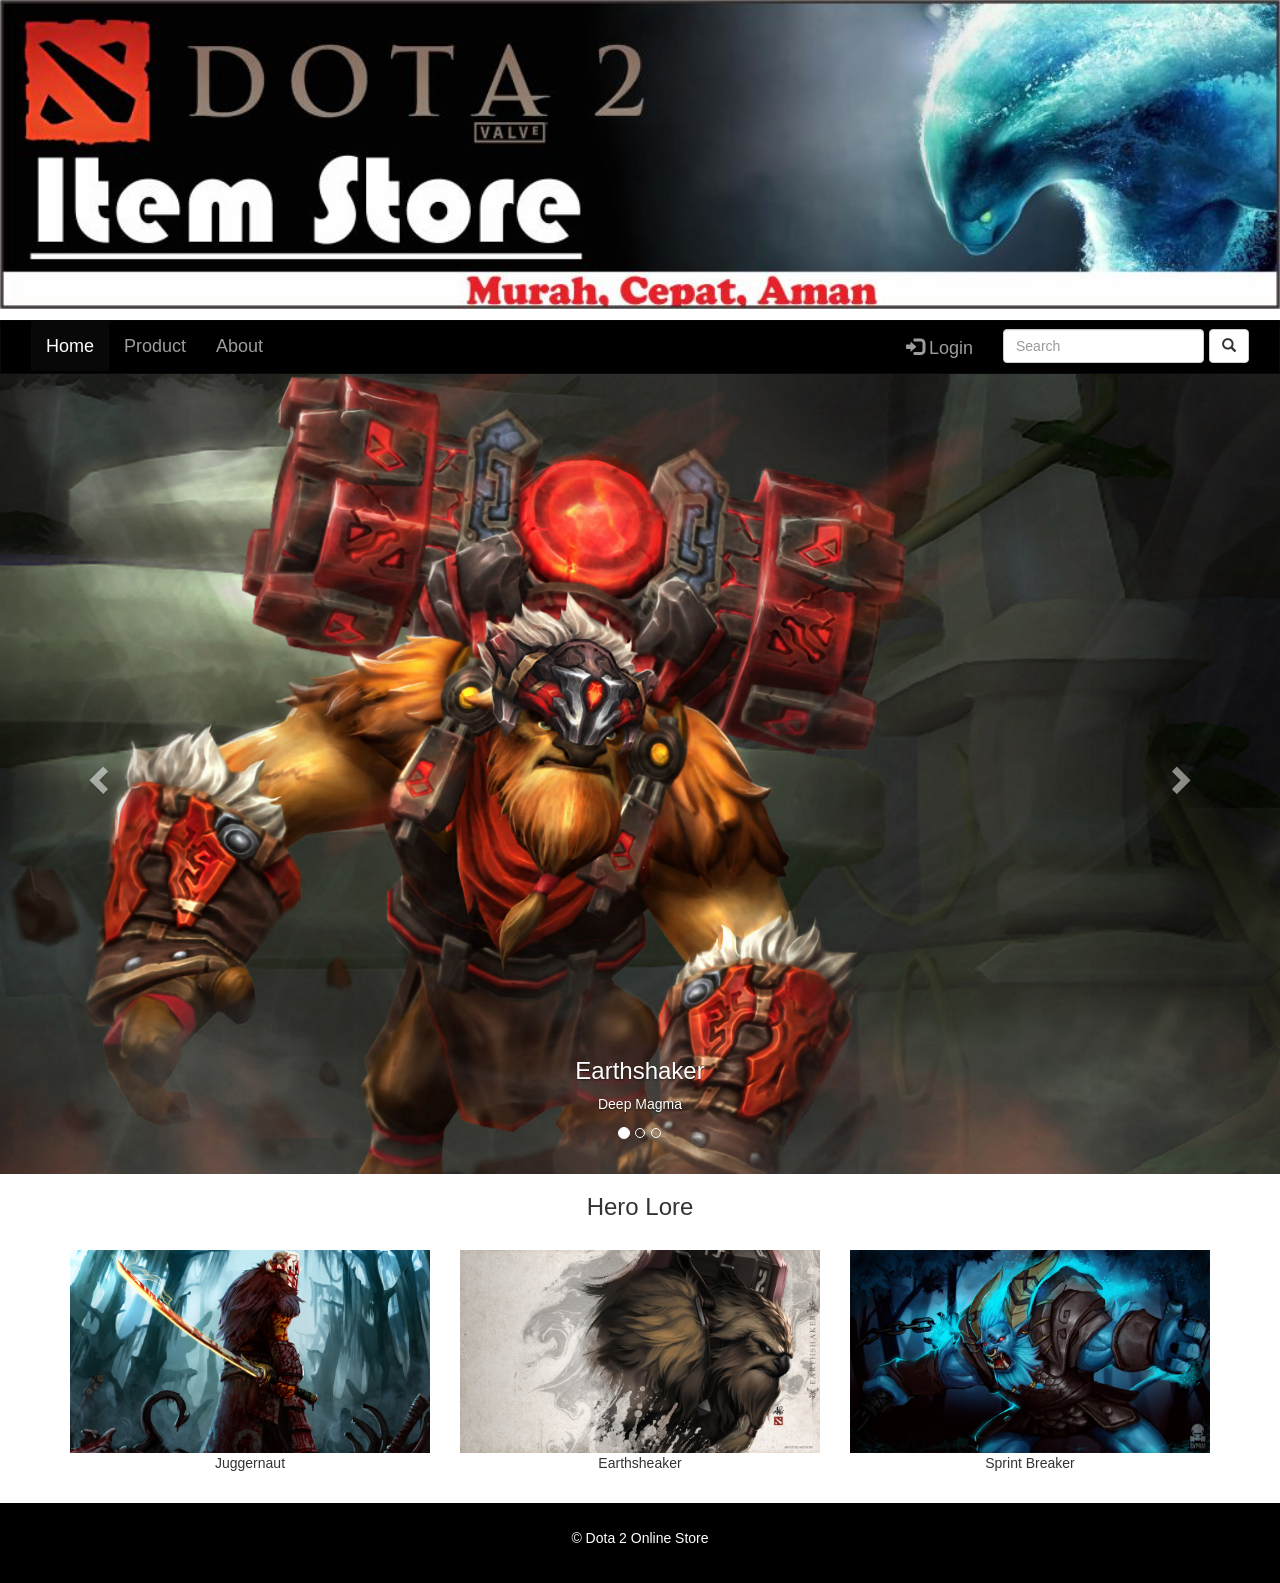
<file: index.html>
<!DOCTYPE html>
<html>
<head>
  <link rel="shortcut icon" href="img/logo.png"/>
  <title>Dota 2 Online Store</title>
  <meta charset="utf-8">
  <meta name="viewport" content="width=device-width, initial-scale=1">
  <link rel="stylesheet" href="css/bootstrap.min.css">
  <script src="js/jquery.min.js"></script>
  <script src="js/bootstrap.min.js"></script>
  <link href="style.css" rel="stylesheet" type="text/css">
</head>
<body>
<div class="jumbotron">
  <div class="container text-center">
  </div>
</div>

<nav class="navbar navbar-inverse">
  <div class="container-fluid">
    <!-- Brand and toggle get grouped for better mobile display -->
    <div class="navbar-header">
      <button type="button" class="navbar-toggle collapsed" data-toggle="collapse" data-target="#bs-example-navbar-collapse-1" aria-expanded="false">
        <span class="sr-only">Toggle navigation</span>
        <span class="icon-bar"></span>
        <span class="icon-bar"></span>
        <span class="icon-bar"></span>
      </button>
    </div>

    <!-- Collect the nav links, forms, and other content for toggling -->
    <div class="collapse navbar-collapse" id="bs-example-navbar-collapse-1">
      <ul class="nav navbar-nav">
        <li class="active"><a href="index.html">Home</a></li>
        <li><a href="barang_tampil.php">Product <span class="sr-only">(current)</span></a></li>
        <li><a href="about.html">About</a></li>
        </li>
      </ul>
      <form class="navbar-form navbar-right" action="barang_tampil.php" method="POST">
        <div class="form-group">
          <input type="text" class="form-control" placeholder="Search" name="nama_barang">
        </div>
        <button type="submit" class="btn btn-default" value="CARI"><span class="glyphicon glyphicon-search"></span></button>
      </form>
      <ul class="nav navbar-nav navbar-right">
        <li><a href="log-in/login1.php"><span class="glyphicon glyphicon-log-in"></span> Login</a></li>
      </ul>
    </div><!-- /.navbar-collapse -->
  </div><!-- /.container-fluid -->
</nav>
<div id="myCarousel" class="carousel slide" data-ride="carousel">
  <!-- Indicators -->
  <ol class="carousel-indicators">
    <li data-target="#myCarousel" data-slide-to="0" class="active"></li>
    <li data-target="#myCarousel" data-slide-to="1"></li>
    <li data-target="#myCarousel" data-slide-to="2"></li>
  </ol>

  <!-- Wrapper for slides -->
  <div class="carousel-inner">
    <div class="item active">
      <img src="img/car/es1.jpg"  alt="Earthshaker">
	  <div class="carousel-caption">
          <h3>Earthshaker</h3>
          <p>Deep Magma</p>
        </div>      
    </div>

    <div class="item">
      <img src="img/car/sniper1.jpg" alt="Sniper">
	  <div class="carousel-caption">
          <h3>Sniper</h3>
          <p>Manchine Gun</p>
        </div>      
    </div>
	
	<div class="item">
      <img src="img/car/arclc.jpg" alt="Sniper">
	  <div class="carousel-caption">
          <h3>Legion Commander</h3>
          <p>Blades of Vormos</p>
        </div>      
    </div>

    
  </div>

  <!-- Left and right controls -->
  <a class="left carousel-control" href="#myCarousel" data-slide="prev">
    <span class="glyphicon glyphicon-chevron-left"></span>
    <span class="sr-only">Previous</span>
  </a>
  <a class="right carousel-control" href="#myCarousel" data-slide="next">
    <span class="glyphicon glyphicon-chevron-right"></span>
    <span class="sr-only">Next</span>
  </a>
</div>
  
<div class="container text-center">    
  <h3>Hero Lore</h3><br>
  <div class="row">
    <div class="col-sm-4">
      <a href="jug.html"><img src="img/lore/jugger.jpg" class="img-responsive" style="width:100%" alt="Image"></a>
      <p>Juggernaut</p>
    </div>

    <div class="col-sm-4"> 
     <a href="es.html"> <img src="img/lore/es.jpg" class="img-responsive" style="width:100%" alt="Image"></a>
      <p>Earthsheaker</p>    
    </div>
    <div class="col-sm-4"> 
     <a href="sb.html"> <img src="img/lore/sb.jpg" class="img-responsive" style="width:100%" alt="Image"></a>
      <p>Sprint Breaker</p>    
    </div>
  </div>
</div><br>

<footer class="container-fluid text-center">
  <p><font color=white>&copy Dota 2 Online Store</color></p>
</footer>
<script>
  if ('serviceWorker' in navigator) {
    navigator.serviceWorker.register('service-worker.js')
    .then(function(registration) {
      console.log('Registered:', registration);
    })
    .catch(function(error) {
      console.log('Registration failed: ', error);
    });
  }
  </script>
</body>
</html>
</file>
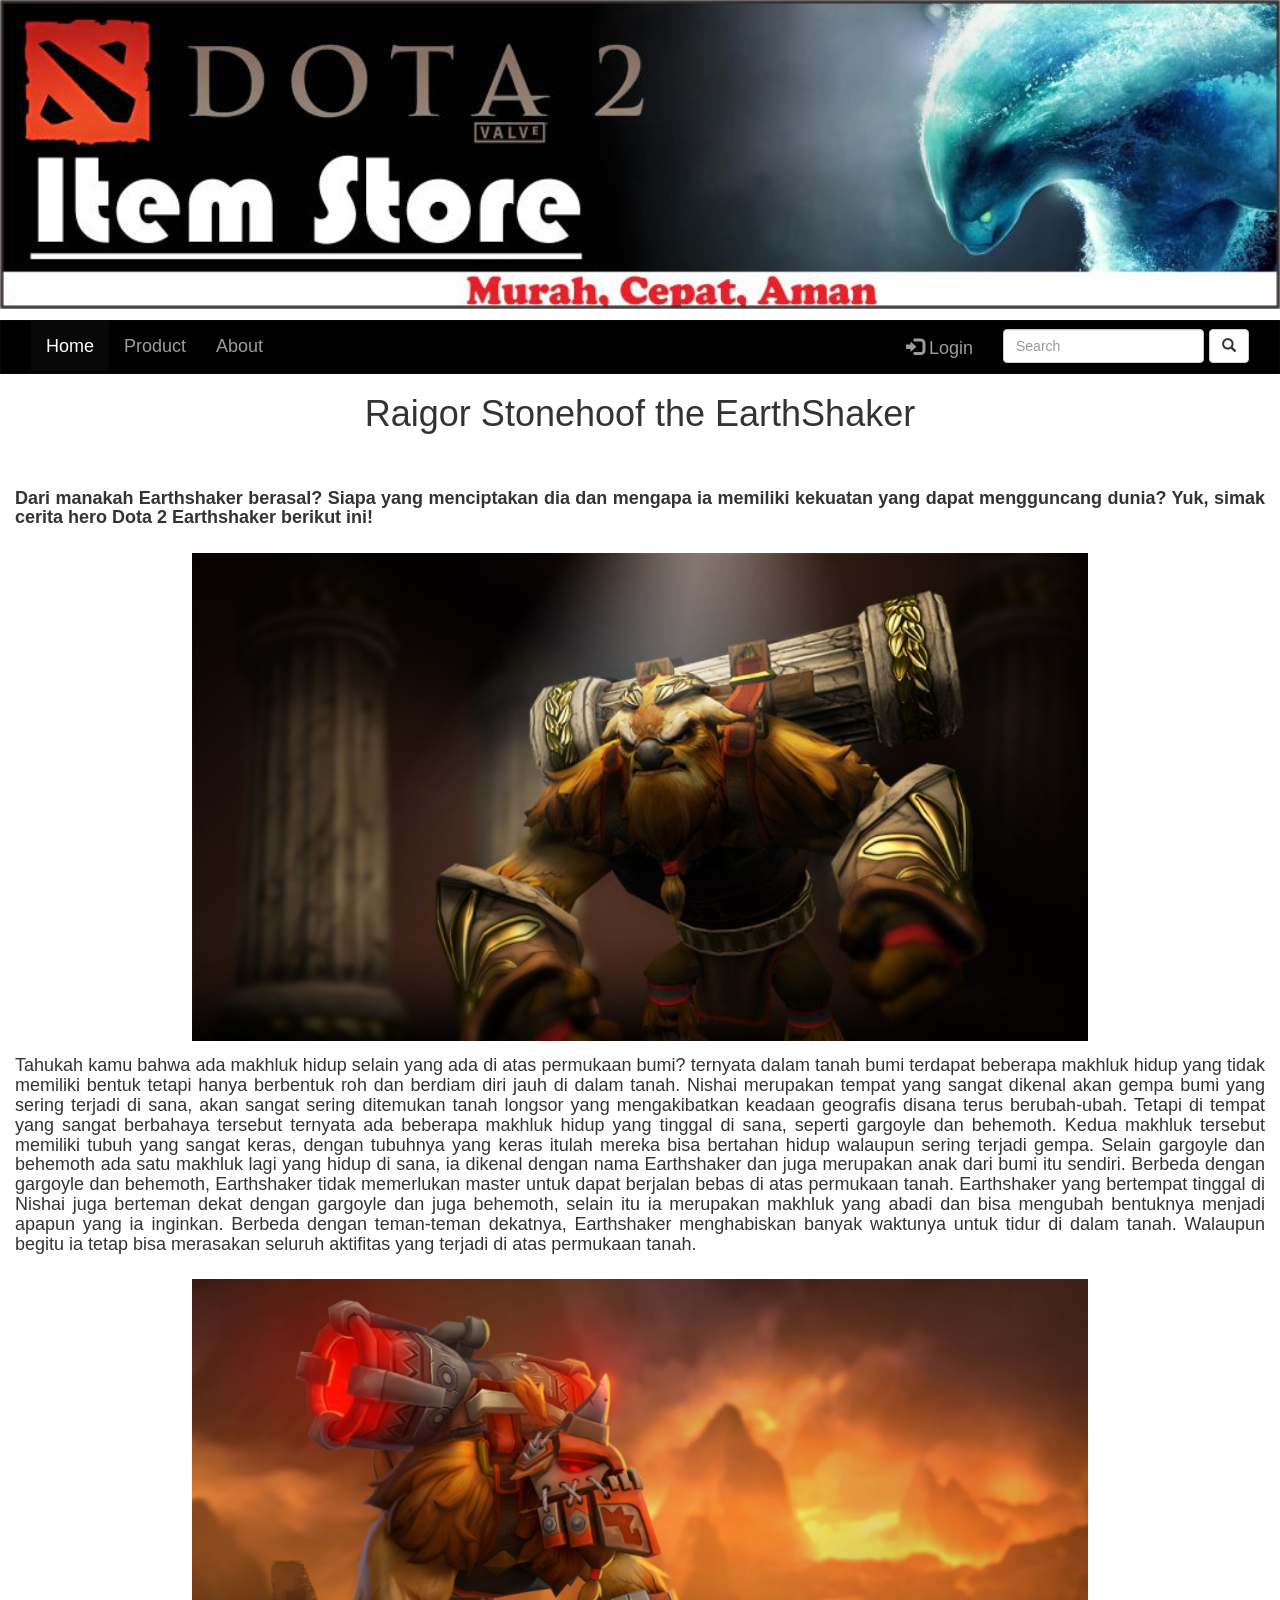
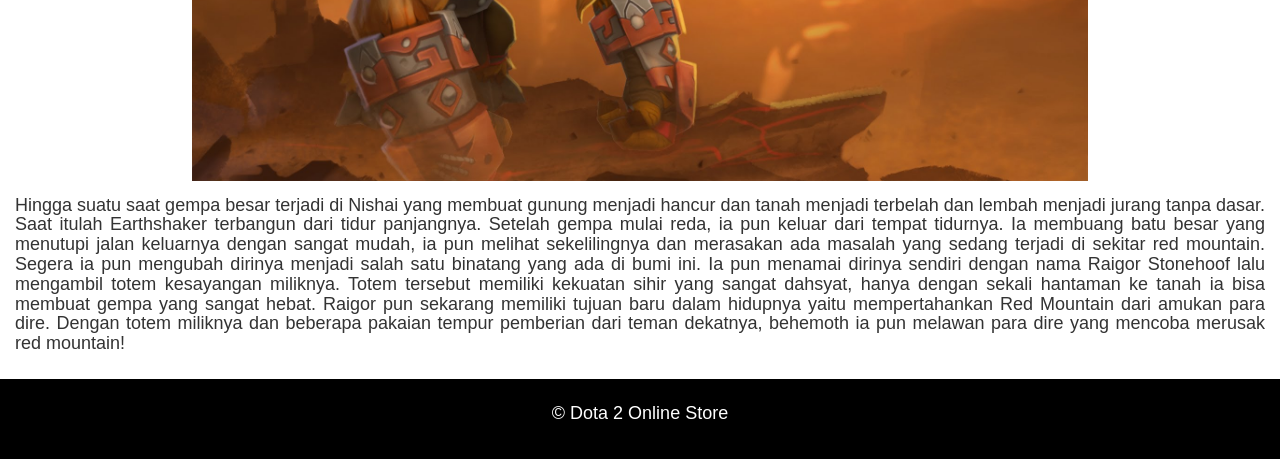
<file: es.html>
<!DOCTYPE html>
<html>
<head>
  <link rel="shortcut icon" href="img/logo.png"/>
  <title>Dota 2 Online Store</title>
  <meta charset="utf-8">
  <meta name="viewport" content="width=device-width, initial-scale=1">
  <link rel="stylesheet" href="css/bootstrap.min.css">
  <script src="js/jquery.min.js"></script>
  <script src="js/bootstrap.min.js"></script>
  <link href="style.css" rel="stylesheet" type="text/css">
</head>
<body>
<div class="jumbotron">
  <div class="container text-center">
  </div>
</div>

<nav class="navbar navbar-inverse">
  <div class="container-fluid">
    <!-- Brand and toggle get grouped for better mobile display -->
    <div class="navbar-header">
      <button type="button" class="navbar-toggle collapsed" data-toggle="collapse" data-target="#bs-example-navbar-collapse-1" aria-expanded="false">
        <span class="sr-only">Toggle navigation</span>
        <span class="icon-bar"></span>
        <span class="icon-bar"></span>
        <span class="icon-bar"></span>
      </button>
    </div>

    <!-- Collect the nav links, forms, and other content for toggling -->
    <div class="collapse navbar-collapse" id="bs-example-navbar-collapse-1">
      <ul class="nav navbar-nav">
        <li class="active"><a href="index.html">Home</a></li>
        <li><a href="barang_tampil.php">Product <span class="sr-only">(current)</span></a></li>
        <li><a href="about.html">About</a></li>
        </li>
      </ul>
      <form class="navbar-form navbar-right">
        <div class="form-group">
          <input type="text" class="form-control" placeholder="Search">
        </div>
        <button type="submit" class="btn btn-default"><span class="glyphicon glyphicon-search"></span></button>
      </form>
      <ul class="nav navbar-nav navbar-right">
        <li><a href="#"><span class="glyphicon glyphicon-log-in"></span> Login</a></li>
      </ul>
    </div><!-- /.navbar-collapse -->
  </div><!-- /.container-fluid -->
</nav>

<h1><center>Raigor Stonehoof the EarthShaker
</center></h1><br/>

<h4><p align="justify" style="padding:15px;"><b>Dari manakah Earthshaker berasal? Siapa yang menciptakan dia dan mengapa ia memiliki kekuatan yang dapat mengguncang dunia? Yuk, simak cerita hero Dota 2 Earthshaker berikut ini!
</b></p><h4>

<center>
<img class="img-responsive" src="img/arc/es1.jpg" alt="jug" width="70%">
</center>

<p align="justify" style="padding: 15px;">Tahukah kamu bahwa ada makhluk hidup selain yang ada di atas permukaan bumi? ternyata dalam tanah bumi terdapat beberapa makhluk hidup yang tidak memiliki bentuk tetapi hanya berbentuk roh dan berdiam diri jauh di dalam tanah.
Nishai merupakan tempat yang sangat dikenal akan gempa bumi yang sering terjadi di sana, akan sangat sering ditemukan tanah longsor yang mengakibatkan keadaan geografis disana terus berubah-ubah.
Tetapi di tempat yang sangat berbahaya tersebut ternyata ada beberapa makhluk hidup yang tinggal di sana, seperti gargoyle dan behemoth. Kedua makhluk tersebut memiliki tubuh yang sangat keras, dengan tubuhnya yang keras itulah mereka bisa bertahan hidup walaupun sering terjadi gempa.
Selain gargoyle dan behemoth ada satu makhluk lagi yang hidup di sana, ia dikenal dengan nama Earthshaker dan juga merupakan anak dari bumi itu sendiri. Berbeda dengan gargoyle dan behemoth, Earthshaker tidak memerlukan master untuk dapat berjalan bebas di atas permukaan tanah.
Earthshaker yang bertempat tinggal di Nishai juga berteman dekat dengan gargoyle dan juga behemoth, selain itu ia merupakan makhluk yang abadi dan bisa mengubah bentuknya menjadi apapun yang ia inginkan. Berbeda dengan teman-teman dekatnya, Earthshaker menghabiskan banyak waktunya untuk tidur di dalam tanah. Walaupun begitu ia tetap bisa merasakan seluruh aktifitas yang terjadi di atas permukaan tanah.
</p>

<center>
<img class="img-responsive" src="img/arc/es2.jpg" alt="jug" width="70%">
</center>

<p align="justify" style="padding: 15px;">Hingga suatu saat gempa besar terjadi di Nishai yang membuat gunung menjadi hancur dan tanah menjadi terbelah dan lembah menjadi jurang tanpa dasar. Saat itulah Earthshaker terbangun dari tidur panjangnya.
Setelah gempa mulai reda, ia pun keluar dari tempat tidurnya. Ia membuang batu besar yang menutupi jalan keluarnya dengan sangat mudah, ia pun melihat sekelilingnya dan merasakan ada masalah yang sedang terjadi di sekitar red mountain. Segera ia pun mengubah dirinya menjadi salah satu binatang yang ada di bumi ini.
Ia pun menamai dirinya sendiri dengan nama Raigor Stonehoof lalu mengambil totem kesayangan miliknya. Totem tersebut memiliki kekuatan sihir yang sangat dahsyat, hanya dengan sekali hantaman ke tanah ia bisa membuat gempa yang sangat hebat.
Raigor pun sekarang memiliki tujuan baru dalam hidupnya yaitu mempertahankan Red Mountain dari amukan para dire. Dengan totem miliknya dan beberapa pakaian tempur pemberian dari teman dekatnya, behemoth ia pun melawan para dire yang mencoba merusak red mountain!
</p>


<footer class="container-fluid text-center">
  <p><font color=white>&copy Dota 2 Online Store</color></p>
</footer>
<script>
  if ('serviceWorker' in navigator) {
    navigator.serviceWorker.register('service-worker.js')
    .then(function(registration) {
      console.log('Registered:', registration);
    })
    .catch(function(error) {
      console.log('Registration failed: ', error);
    });
  }
  </script>
</body>
</html>
</file>
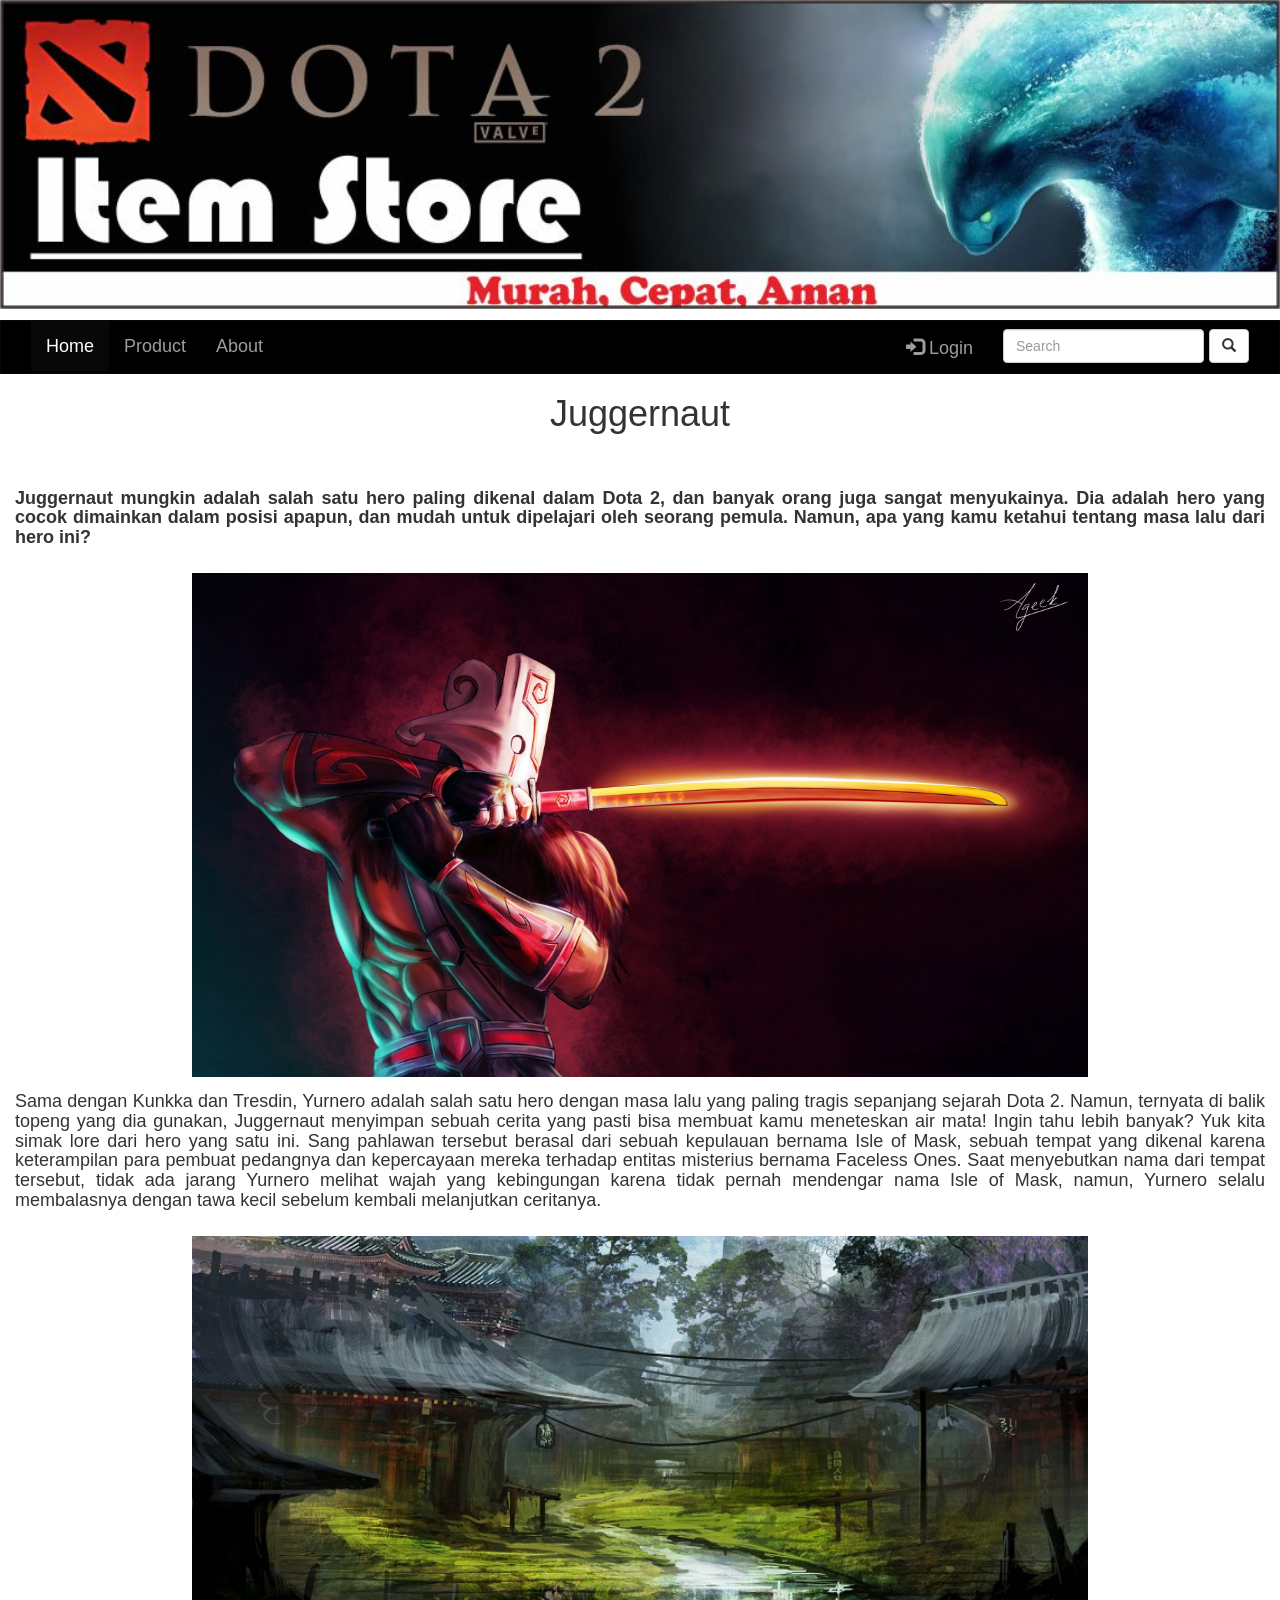
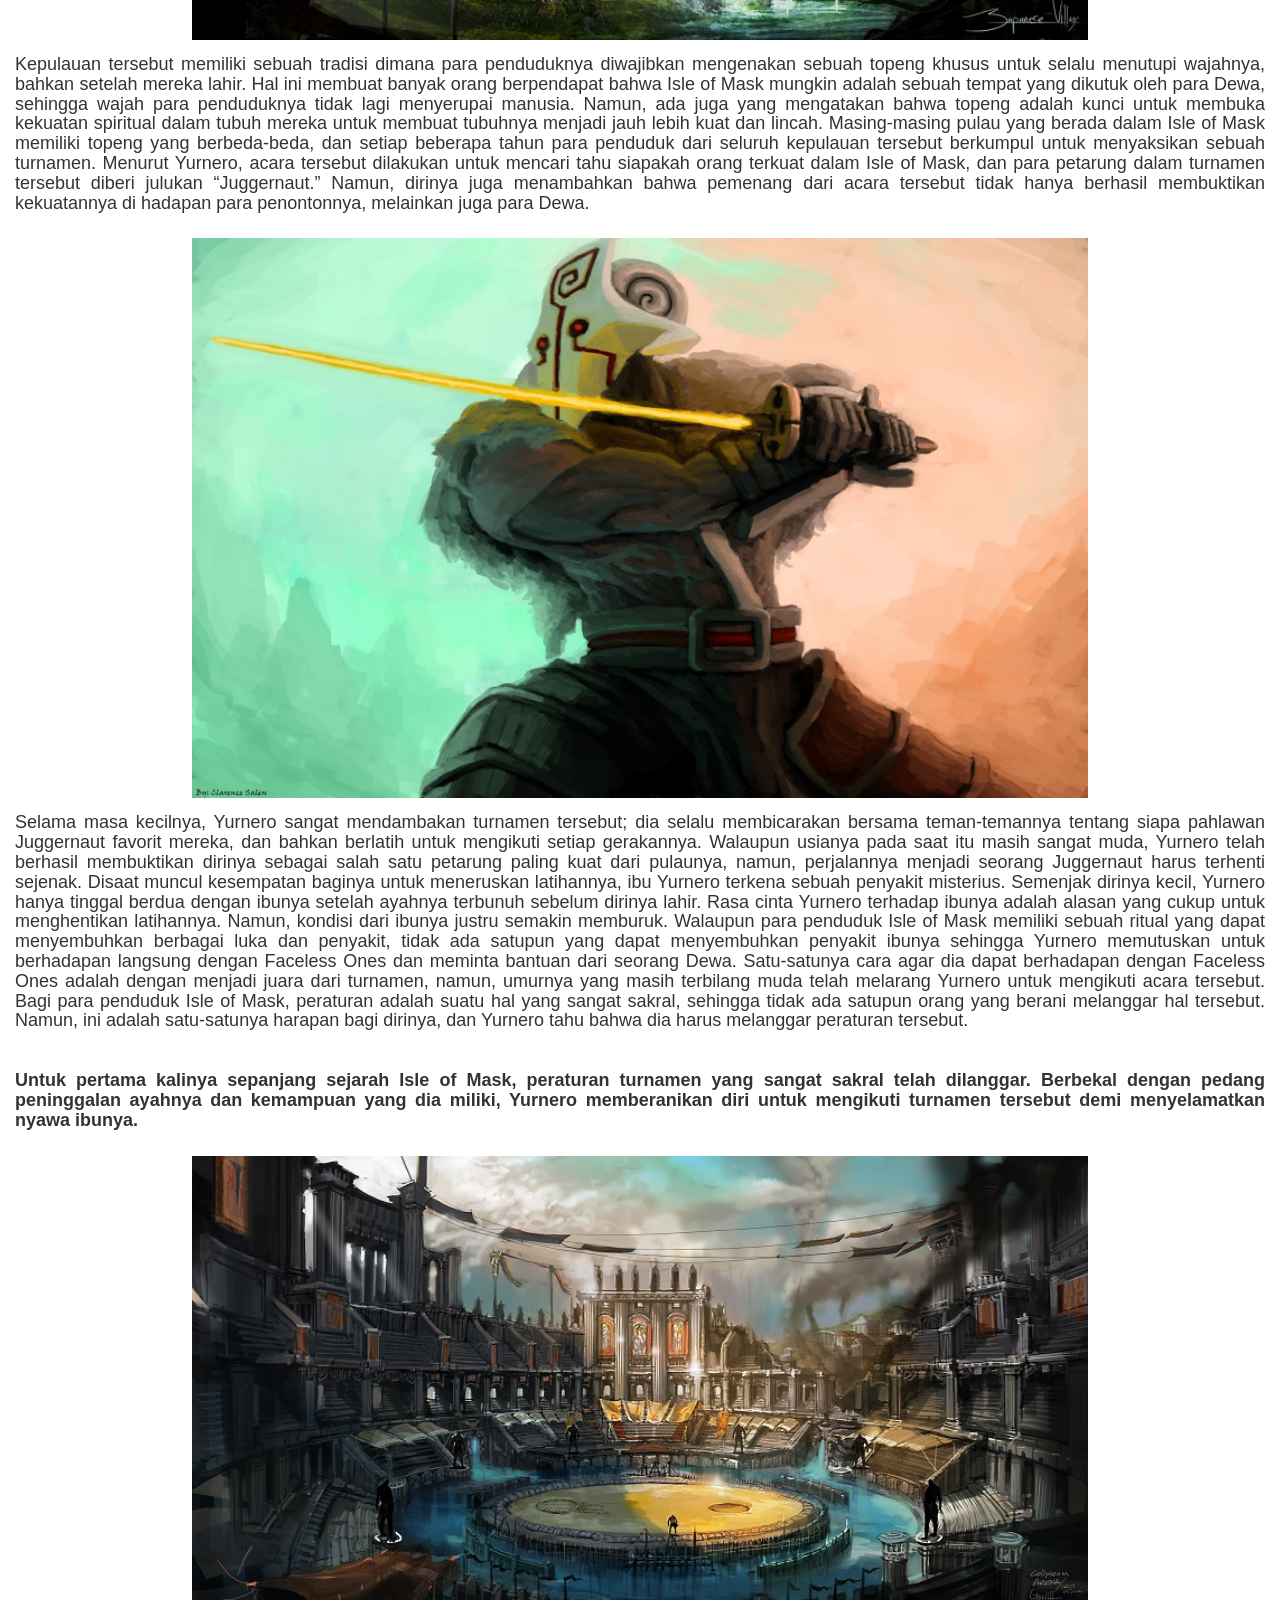
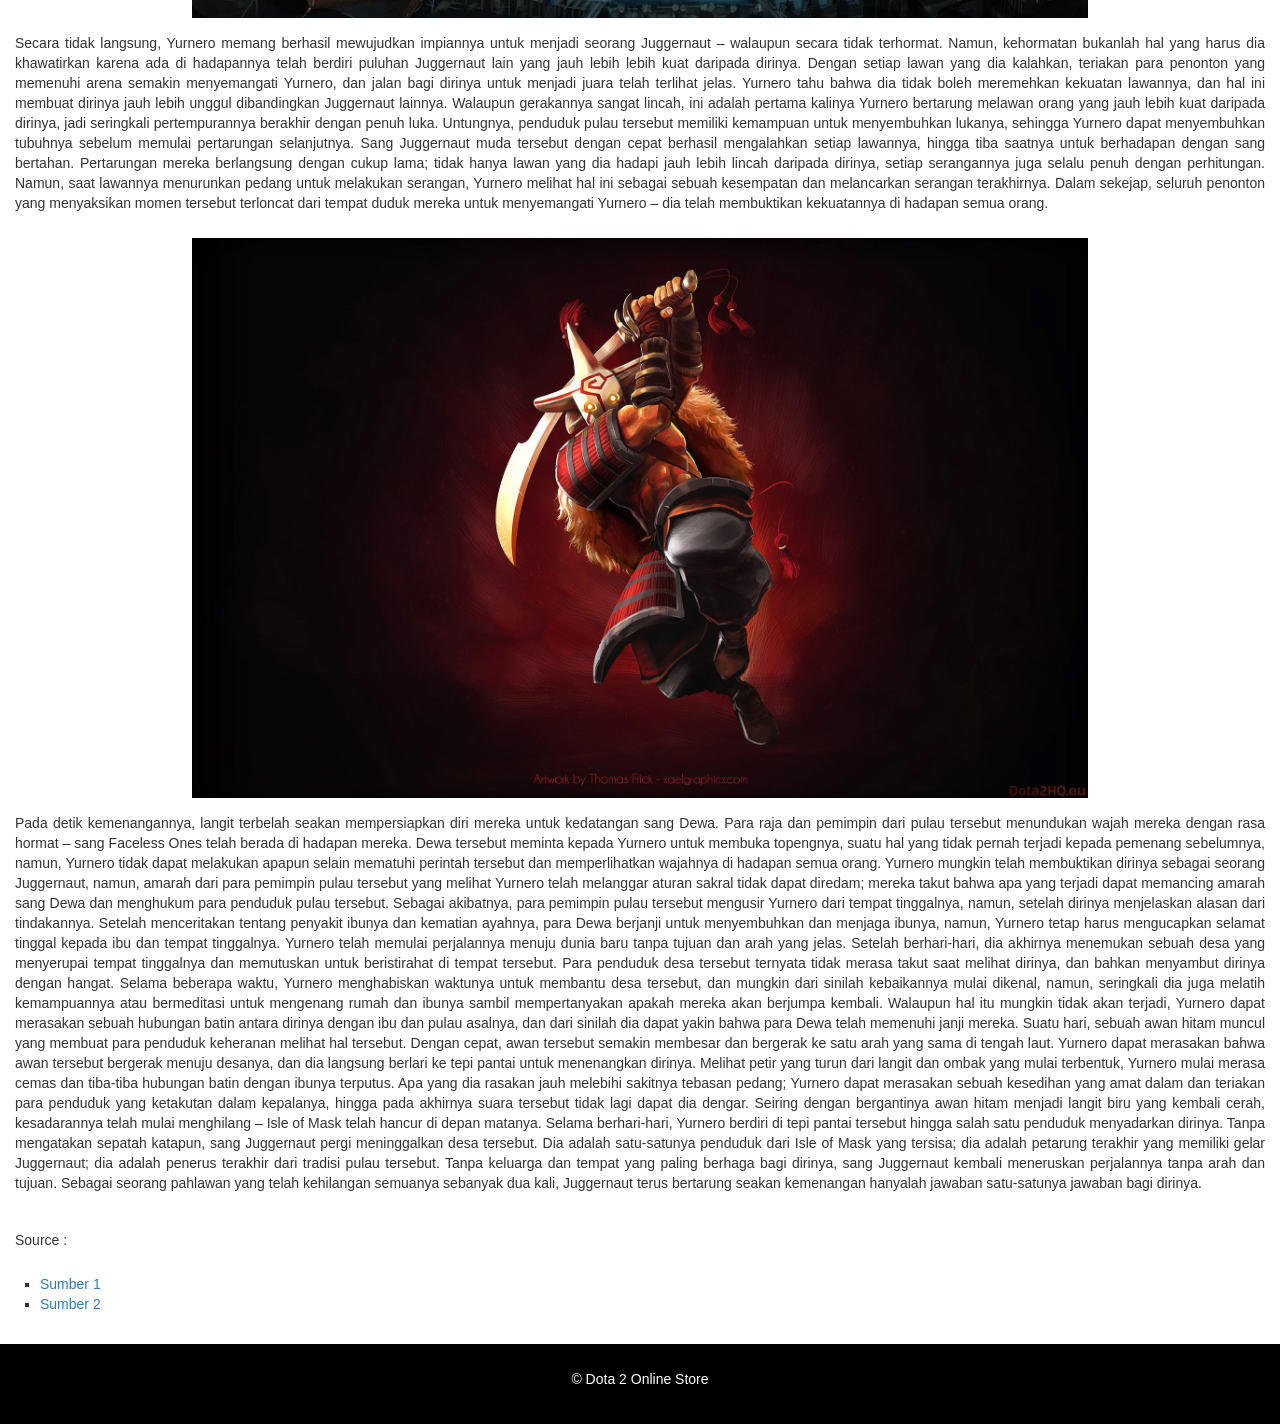
<file: jug.html>
<!DOCTYPE html>
<html>
<head>
  <link rel="shortcut icon" href="img/logo.png"/>
  <title>Dota 2 Online Store</title>
  <meta charset="utf-8">
  <meta name="viewport" content="width=device-width, initial-scale=1">
  <link rel="stylesheet" href="css/bootstrap.min.css">
  <script src="js/jquery.min.js"></script>
  <script src="js/bootstrap.min.js"></script>
  <link href="style.css" rel="stylesheet" type="text/css">
</head>
<body>
<div class="jumbotron">
  <div class="container text-center">
  </div>
</div>

<nav class="navbar navbar-inverse">
  <div class="container-fluid">
    <!-- Brand and toggle get grouped for better mobile display -->
    <div class="navbar-header">
      <button type="button" class="navbar-toggle collapsed" data-toggle="collapse" data-target="#bs-example-navbar-collapse-1" aria-expanded="false">
        <span class="sr-only">Toggle navigation</span>
        <span class="icon-bar"></span>
        <span class="icon-bar"></span>
        <span class="icon-bar"></span>
      </button>
    </div>

    <!-- Collect the nav links, forms, and other content for toggling -->
    <div class="collapse navbar-collapse" id="bs-example-navbar-collapse-1">
      <ul class="nav navbar-nav">
        <li class="active"><a href="index.html">Home</a></li>
        <li><a href="barang_tampil.php">Product <span class="sr-only">(current)</span></a></li>
        <li><a href="about.html">About</a></li>
        </li>
      </ul>
      <form class="navbar-form navbar-right">
        <div class="form-group">
          <input type="text" class="form-control" placeholder="Search">
        </div>
        <button type="submit" class="btn btn-default"><span class="glyphicon glyphicon-search"></span></button>
      </form>
      <ul class="nav navbar-nav navbar-right">
        <li><a href="#"><span class="glyphicon glyphicon-log-in"></span> Login</a></li>
      </ul>
    </div><!-- /.navbar-collapse -->
  </div><!-- /.container-fluid -->
</nav>

<h1><center>Juggernaut</center></h1><br/>

<h4><p align="justify" style="padding:15px;"><b>Juggernaut mungkin adalah salah satu hero paling dikenal dalam Dota 2, dan banyak orang juga sangat menyukainya. Dia adalah hero yang cocok dimainkan dalam posisi apapun, dan mudah untuk dipelajari oleh seorang pemula. Namun, apa yang kamu ketahui tentang masa lalu dari hero ini?</b></p><h4>

<center>
<img class="img-responsive" src="img/arc/jug.jpg" alt="jug" width="70%">
</center>

<p align="justify" style="padding:15px;">
  Sama dengan Kunkka dan Tresdin, Yurnero adalah salah satu hero dengan masa lalu yang paling tragis sepanjang sejarah Dota 2. Namun, ternyata di balik topeng yang dia gunakan, Juggernaut menyimpan sebuah cerita yang pasti bisa membuat kamu meneteskan air mata! Ingin tahu lebih banyak? Yuk kita simak lore dari hero yang satu ini.
 Sang pahlawan tersebut berasal dari sebuah kepulauan bernama Isle of Mask, sebuah tempat yang dikenal karena keterampilan para pembuat pedangnya dan kepercayaan mereka terhadap entitas misterius bernama Faceless Ones. Saat menyebutkan nama dari tempat tersebut, tidak ada jarang Yurnero melihat wajah yang kebingungan karena tidak pernah mendengar nama Isle of Mask, namun, Yurnero selalu membalasnya dengan tawa kecil sebelum kembali melanjutkan ceritanya.
</p>

<center>
<img class="img-responsive" src="img/arc/py.jpg" alt="py" width="70%">
</center>

<p align="justify" style="padding:15px;" >
Kepulauan tersebut memiliki sebuah tradisi dimana para penduduknya diwajibkan mengenakan sebuah topeng khusus untuk selalu menutupi wajahnya, bahkan setelah mereka lahir. Hal ini membuat banyak orang berpendapat bahwa Isle of Mask mungkin adalah sebuah tempat yang dikutuk oleh para Dewa, sehingga wajah para penduduknya tidak lagi menyerupai manusia. Namun, ada juga yang mengatakan bahwa topeng adalah kunci untuk membuka kekuatan spiritual dalam tubuh mereka untuk membuat tubuhnya menjadi jauh lebih kuat dan lincah.
Masing-masing pulau yang berada dalam Isle of Mask memiliki topeng yang berbeda-beda, dan setiap beberapa tahun para penduduk dari seluruh kepulauan tersebut berkumpul untuk menyaksikan sebuah turnamen. Menurut Yurnero, acara tersebut dilakukan untuk mencari tahu siapakah orang terkuat dalam Isle of Mask, dan para petarung dalam turnamen tersebut diberi julukan “Juggernaut.” Namun, dirinya juga menambahkan bahwa pemenang dari acara tersebut tidak hanya berhasil membuktikan kekuatannya di hadapan para penontonnya, melainkan juga para Dewa.
</p>

<center>
<img class="img-responsive" src="img/arc/jug1.jpg" alt="jug1" width="70%">
</center>

<p align="justify" style="padding:15px;">
  Selama masa kecilnya, Yurnero sangat mendambakan turnamen tersebut; dia selalu membicarakan bersama teman-temannya tentang siapa pahlawan Juggernaut favorit mereka, dan bahkan berlatih untuk mengikuti setiap gerakannya. Walaupun usianya pada saat itu masih sangat muda, Yurnero telah berhasil membuktikan dirinya sebagai salah satu petarung paling kuat dari pulaunya, namun, perjalannya menjadi seorang Juggernaut harus terhenti sejenak.
  
  Disaat muncul kesempatan baginya untuk meneruskan latihannya, ibu Yurnero terkena sebuah penyakit misterius. Semenjak dirinya kecil, Yurnero hanya tinggal berdua dengan ibunya setelah ayahnya terbunuh sebelum dirinya lahir. Rasa cinta Yurnero terhadap ibunya adalah alasan yang cukup untuk menghentikan latihannya. Namun, kondisi dari ibunya justru semakin memburuk.
  
  Walaupun para penduduk Isle of Mask memiliki sebuah ritual yang dapat menyembuhkan berbagai luka dan penyakit, tidak ada satupun yang dapat menyembuhkan penyakit ibunya sehingga Yurnero memutuskan untuk berhadapan langsung dengan Faceless Ones dan meminta bantuan dari seorang Dewa.

  Satu-satunya cara agar dia dapat berhadapan dengan Faceless Ones adalah dengan menjadi juara dari turnamen, namun, umurnya yang masih terbilang muda telah melarang Yurnero untuk mengikuti acara tersebut. Bagi para penduduk Isle of Mask, peraturan adalah suatu hal yang sangat sakral, sehingga tidak ada satupun orang yang berani melanggar hal tersebut. Namun, ini adalah satu-satunya harapan bagi dirinya, dan Yurnero tahu bahwa dia harus melanggar peraturan tersebut.
</p>

<h4><p align="justify" style="padding:15px;"><b>Untuk pertama kalinya sepanjang sejarah Isle of Mask, peraturan turnamen yang sangat sakral telah dilanggar. Berbekal dengan pedang peninggalan ayahnya dan kemampuan yang dia miliki, Yurnero memberanikan diri untuk mengikuti turnamen tersebut demi menyelamatkan nyawa ibunya.</b>
</p></h4>

<center>
<img class="img-responsive" src="img/arc/dueljug.jpg" alt="dueljug" width="70%">
</center>

<p align="justify" style="padding:15px;">
  Secara tidak langsung, Yurnero memang berhasil mewujudkan impiannya untuk menjadi seorang Juggernaut – walaupun secara tidak terhormat. Namun, kehormatan bukanlah hal yang harus dia khawatirkan karena ada di hadapannya telah berdiri puluhan Juggernaut lain yang jauh lebih lebih kuat daripada dirinya. Dengan setiap lawan yang dia kalahkan, teriakan para penonton yang memenuhi arena semakin menyemangati Yurnero, dan jalan bagi dirinya untuk menjadi juara telah terlihat jelas.


  Yurnero tahu bahwa dia tidak boleh meremehkan kekuatan lawannya, dan hal ini membuat dirinya jauh lebih unggul dibandingkan Juggernaut lainnya. Walaupun gerakannya sangat lincah, ini adalah pertama kalinya Yurnero bertarung melawan orang yang jauh lebih kuat daripada dirinya, jadi seringkali pertempurannya berakhir dengan penuh luka. Untungnya, penduduk pulau tersebut memiliki kemampuan untuk menyembuhkan lukanya, sehingga Yurnero dapat menyembuhkan tubuhnya sebelum memulai pertarungan selanjutnya. 

  Sang Juggernaut muda tersebut dengan cepat berhasil mengalahkan setiap lawannya, hingga tiba saatnya untuk berhadapan dengan sang bertahan. Pertarungan mereka berlangsung dengan cukup lama; tidak hanya lawan yang dia hadapi jauh lebih lincah daripada dirinya, setiap serangannya juga selalu penuh dengan perhitungan. Namun, saat lawannya menurunkan pedang untuk melakukan serangan, Yurnero melihat hal ini sebagai sebuah kesempatan dan melancarkan serangan terakhirnya. Dalam sekejap, seluruh penonton yang menyaksikan momen tersebut terloncat dari tempat duduk mereka untuk menyemangati Yurnero – dia telah membuktikan kekuatannya di hadapan semua orang.
</p>

<center>
<img class="img-responsive" src="img/arc/jug3.jpg" alt="jug3" width="70%">
</center>

<p align="justify" style="padding:15px;">
  Pada detik kemenangannya, langit terbelah seakan mempersiapkan diri mereka untuk kedatangan sang Dewa. Para raja dan pemimpin dari pulau tersebut menundukan wajah mereka dengan rasa hormat – sang Faceless Ones telah berada di hadapan mereka. Dewa tersebut meminta kepada Yurnero untuk membuka topengnya, suatu hal yang tidak pernah terjadi kepada pemenang sebelumnya, namun, Yurnero tidak dapat melakukan apapun selain mematuhi perintah tersebut dan memperlihatkan wajahnya di hadapan semua orang.
Yurnero mungkin telah membuktikan dirinya sebagai seorang Juggernaut, namun, amarah dari para pemimpin pulau tersebut yang melihat Yurnero telah melanggar aturan sakral tidak dapat diredam; mereka takut bahwa apa yang terjadi dapat memancing amarah sang Dewa dan menghukum para penduduk pulau tersebut.
Sebagai akibatnya, para pemimpin pulau tersebut mengusir Yurnero dari tempat tinggalnya, namun, setelah dirinya menjelaskan alasan dari tindakannya. Setelah menceritakan tentang penyakit ibunya dan kematian ayahnya, para Dewa berjanji untuk menyembuhkan dan menjaga ibunya, namun, Yurnero tetap harus mengucapkan selamat tinggal kepada ibu dan tempat tinggalnya.

Yurnero telah memulai perjalannya menuju dunia baru tanpa tujuan dan arah yang jelas. Setelah berhari-hari, dia akhirnya menemukan sebuah desa yang menyerupai tempat tinggalnya dan memutuskan untuk beristirahat di tempat tersebut. Para penduduk desa tersebut ternyata tidak merasa takut saat melihat dirinya, dan bahkan menyambut dirinya dengan hangat.
Selama beberapa waktu, Yurnero menghabiskan waktunya untuk membantu desa tersebut, dan mungkin dari sinilah kebaikannya mulai dikenal, namun, seringkali dia juga melatih kemampuannya atau bermeditasi untuk mengenang rumah dan ibunya sambil mempertanyakan apakah mereka akan berjumpa kembali.
Walaupun hal itu mungkin tidak akan terjadi, Yurnero dapat merasakan sebuah hubungan batin antara dirinya dengan ibu dan pulau asalnya, dan dari sinilah dia dapat yakin bahwa para Dewa telah memenuhi janji mereka. Suatu hari, sebuah awan hitam muncul yang membuat para penduduk keheranan melihat hal tersebut. Dengan cepat, awan tersebut semakin membesar dan bergerak ke satu arah yang sama di tengah laut.
Yurnero dapat merasakan bahwa awan tersebut bergerak menuju desanya, dan dia langsung berlari ke tepi pantai untuk menenangkan dirinya. Melihat petir yang turun dari langit dan ombak yang mulai terbentuk, Yurnero mulai merasa cemas dan tiba-tiba hubungan batin dengan ibunya terputus.

Apa yang dia rasakan jauh melebihi sakitnya tebasan pedang; Yurnero dapat merasakan sebuah kesedihan yang amat dalam dan teriakan para penduduk yang ketakutan dalam kepalanya, hingga pada akhirnya suara tersebut tidak lagi dapat dia dengar. Seiring dengan bergantinya awan hitam menjadi langit biru yang kembali cerah, kesadarannya telah mulai menghilang – Isle of Mask telah hancur di depan matanya. Selama berhari-hari, Yurnero berdiri di tepi pantai tersebut hingga salah satu penduduk menyadarkan dirinya. Tanpa mengatakan sepatah katapun, sang Juggernaut pergi meninggalkan desa tersebut.

Dia adalah satu-satunya penduduk dari Isle of Mask yang tersisa; dia adalah petarung terakhir yang memiliki gelar Juggernaut; dia adalah penerus terakhir dari tradisi pulau tersebut. Tanpa keluarga dan tempat yang paling berhaga bagi dirinya, sang Juggernaut kembali meneruskan perjalannya tanpa arah dan tujuan. Sebagai seorang pahlawan yang telah kehilangan semuanya sebanyak dua kali, Juggernaut terus bertarung seakan kemenangan hanyalah jawaban satu-satunya jawaban bagi dirinya.
</p>

<h5 style="padding:15px;">Source : </h5>
<ul style="list-style-type: square">
<li><a href="https://www.duniaku.net/2017/03/20/cerita-hero-dota-2-yurnero-sang-juggernaut/">Sumber 1</a></li>
<li><a href="https://www.duniaku.net/2017/03/20/cerita-hero-dota-2-yurnero-sang-juggernaut/2/">Sumber 2</a></li>
</ul><br/>


<footer class="container-fluid text-center">
  <p><font color=white>&copy Dota 2 Online Store</color></p>
</footer>
<script>
  if ('serviceWorker' in navigator) {
    navigator.serviceWorker.register('service-worker.js')
    .then(function(registration) {
      console.log('Registered:', registration);
    })
    .catch(function(error) {
      console.log('Registration failed: ', error);
    });
  }
  </script>
</body>
</html>
</file>
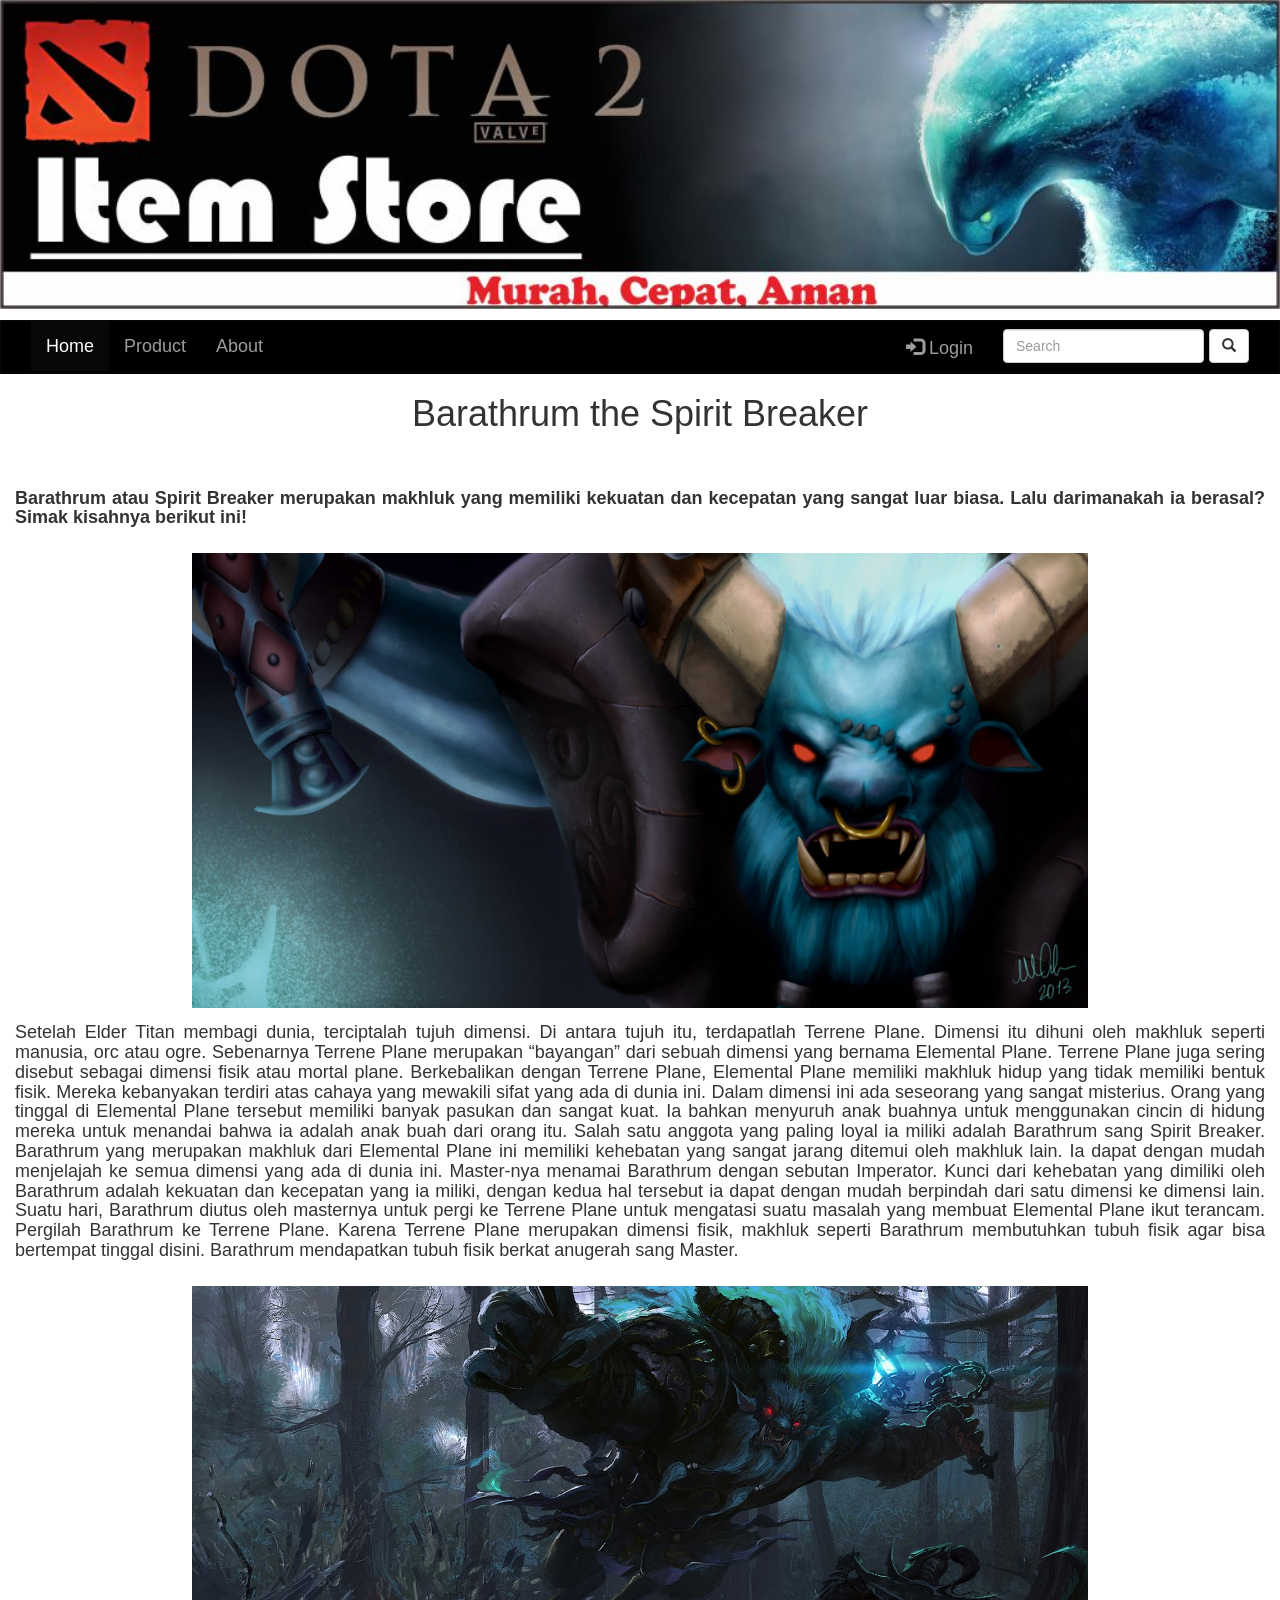
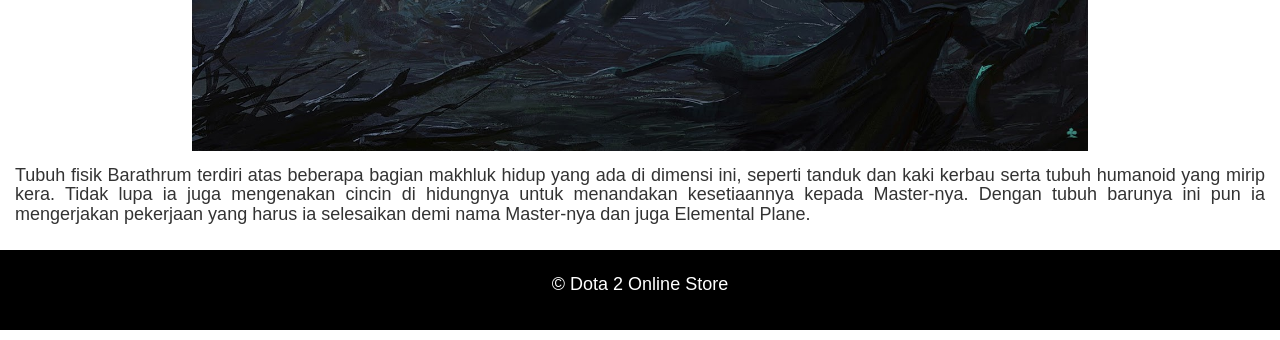
<file: sb.html>
<!DOCTYPE html>
<html>
<head>
  <link rel="shortcut icon" href="img/logo.png"/>
  <title>Dota 2 Online Store</title>
  <meta charset="utf-8">
  <meta name="viewport" content="width=device-width, initial-scale=1">
  <link rel="stylesheet" href="css/bootstrap.min.css">
  <script src="js/jquery.min.js"></script>
  <script src="js/bootstrap.min.js"></script>
  <link href="style.css" rel="stylesheet" type="text/css">
</head>
<body>
<div class="jumbotron">
  <div class="container text-center">
  </div>
</div>

<nav class="navbar navbar-inverse">
  <div class="container-fluid">
    <!-- Brand and toggle get grouped for better mobile display -->
    <div class="navbar-header">
      <button type="button" class="navbar-toggle collapsed" data-toggle="collapse" data-target="#bs-example-navbar-collapse-1" aria-expanded="false">
        <span class="sr-only">Toggle navigation</span>
        <span class="icon-bar"></span>
        <span class="icon-bar"></span>
        <span class="icon-bar"></span>
      </button>
    </div>

    <!-- Collect the nav links, forms, and other content for toggling -->
    <div class="collapse navbar-collapse" id="bs-example-navbar-collapse-1">
      <ul class="nav navbar-nav">
        <li class="active"><a href="index.html">Home</a></li>
        <li><a href="barang_tampil.php">Product <span class="sr-only">(current)</span></a></li>
        <li><a href="about.html">About</a></li>
        </li>
      </ul>
      <form class="navbar-form navbar-right">
        <div class="form-group">
          <input type="text" class="form-control" placeholder="Search">
        </div>
        <button type="submit" class="btn btn-default"><span class="glyphicon glyphicon-search"></span></button>
      </form>
      <ul class="nav navbar-nav navbar-right">
        <li><a href="#"><span class="glyphicon glyphicon-log-in"></span> Login</a></li>
      </ul>
    </div><!-- /.navbar-collapse -->
  </div><!-- /.container-fluid -->
</nav>

<h1><center>Barathrum the Spirit Breaker
</center></h1><br/>

<h4><p align="justify" style="padding:15px;"><b>Barathrum atau Spirit Breaker merupakan makhluk yang memiliki kekuatan dan kecepatan yang sangat luar biasa. Lalu darimanakah ia berasal? Simak kisahnya berikut ini!
</b></p><h4>

<center>
<img class="img-responsive" src="img/arc/sb1.jpg" alt="jug" width="70%">
</center>

<p align="justify" style="padding: 15px;">Setelah Elder Titan membagi dunia, terciptalah tujuh dimensi. Di antara tujuh itu, terdapatlah Terrene Plane. Dimensi itu dihuni oleh makhluk seperti manusia, orc atau ogre.
Sebenarnya Terrene Plane merupakan “bayangan” dari sebuah dimensi yang bernama Elemental Plane. Terrene Plane juga sering disebut sebagai dimensi fisik atau mortal plane.
Berkebalikan dengan Terrene Plane, Elemental Plane memiliki makhluk hidup yang tidak memiliki bentuk fisik. Mereka kebanyakan terdiri atas cahaya yang mewakili sifat yang ada di dunia ini. Dalam dimensi ini ada seseorang yang sangat misterius.
Orang yang tinggal di Elemental Plane tersebut memiliki banyak pasukan dan sangat kuat. Ia bahkan menyuruh anak buahnya untuk menggunakan cincin di hidung mereka untuk menandai bahwa ia adalah anak buah dari orang itu. Salah satu anggota yang paling loyal ia miliki adalah Barathrum sang Spirit Breaker.

Barathrum yang merupakan makhluk dari Elemental Plane ini memiliki kehebatan yang sangat jarang ditemui oleh makhluk lain. Ia dapat dengan mudah menjelajah ke semua dimensi yang ada di dunia ini. Master-nya menamai Barathrum dengan sebutan Imperator.
Kunci dari kehebatan yang dimiliki oleh Barathrum adalah kekuatan dan kecepatan yang ia miliki, dengan kedua hal tersebut ia dapat dengan mudah berpindah dari satu dimensi ke dimensi lain.
Suatu hari, Barathrum diutus oleh masternya untuk pergi ke Terrene Plane untuk mengatasi suatu masalah yang membuat Elemental Plane ikut terancam. Pergilah  Barathrum ke Terrene Plane.
Karena Terrene Plane merupakan dimensi fisik, makhluk seperti Barathrum membutuhkan tubuh fisik agar bisa bertempat tinggal disini. Barathrum mendapatkan tubuh fisik berkat anugerah sang Master.
</p>



<center>
<img class="img-responsive" src="img/arc/sb2.jpg" alt="jug" width="70%">
</center>

<p align="justify" style="padding: 15px;">Tubuh fisik Barathrum terdiri atas beberapa bagian makhluk hidup yang ada di dimensi ini, seperti tanduk dan kaki kerbau serta tubuh humanoid yang mirip kera.
Tidak lupa ia juga mengenakan cincin di hidungnya untuk menandakan kesetiaannya kepada Master-nya. Dengan tubuh barunya ini pun ia mengerjakan pekerjaan yang harus ia selesaikan demi nama Master-nya dan juga Elemental Plane.
</p>


<footer class="container-fluid text-center">
  <p><font color=white>&copy Dota 2 Online Store</color></p>
</footer>
<script>
  if ('serviceWorker' in navigator) {
    navigator.serviceWorker.register('service-worker.js')
    .then(function(registration) {
      console.log('Registered:', registration);
    })
    .catch(function(error) {
      console.log('Registration failed: ', error);
    });
  }
  </script>
</body>
</html>
</file>
<file: style.css>
/* Remove the navbar's default margin-bottom and rounded borders */ 
    .navbar {
      margin-bottom: 0;
      border-radius: 0;
      margin-top: -60px;
    }

    .jumbotron{
      background: url('img/atas.jpg') no-repeat fixed;
      -webkit-background-size: 100% ;
         -moz-background-size: 100% ;
            -o-background-size: 100%;
              background-size: 100% ;
              height: 380px;
    }

    .navbar-inverse {
    background : #000000;
    font-size:18px;
    }
    
    /* Add a gray background color and some padding to the footer */
    footer {
      background-color: #000000;
      padding: 25px;
    }
    
  .carousel-inner img {
      width: 100%; /* Set width to 100% */
      margin: auto;
      min-height:200px;
  }

  /* Hide the carousel text when the screen is less than 600 pixels wide */
  @media (max-width: 600px) {
    .carousel-caption {
      display: none; 
    }
  }
  
  .jumbotron {
      margin-bottom: 0;
    }
   
   .kotak {
     border: 2px solid red;
    padding: 10px;
    border-radius: 25px;
</file>
